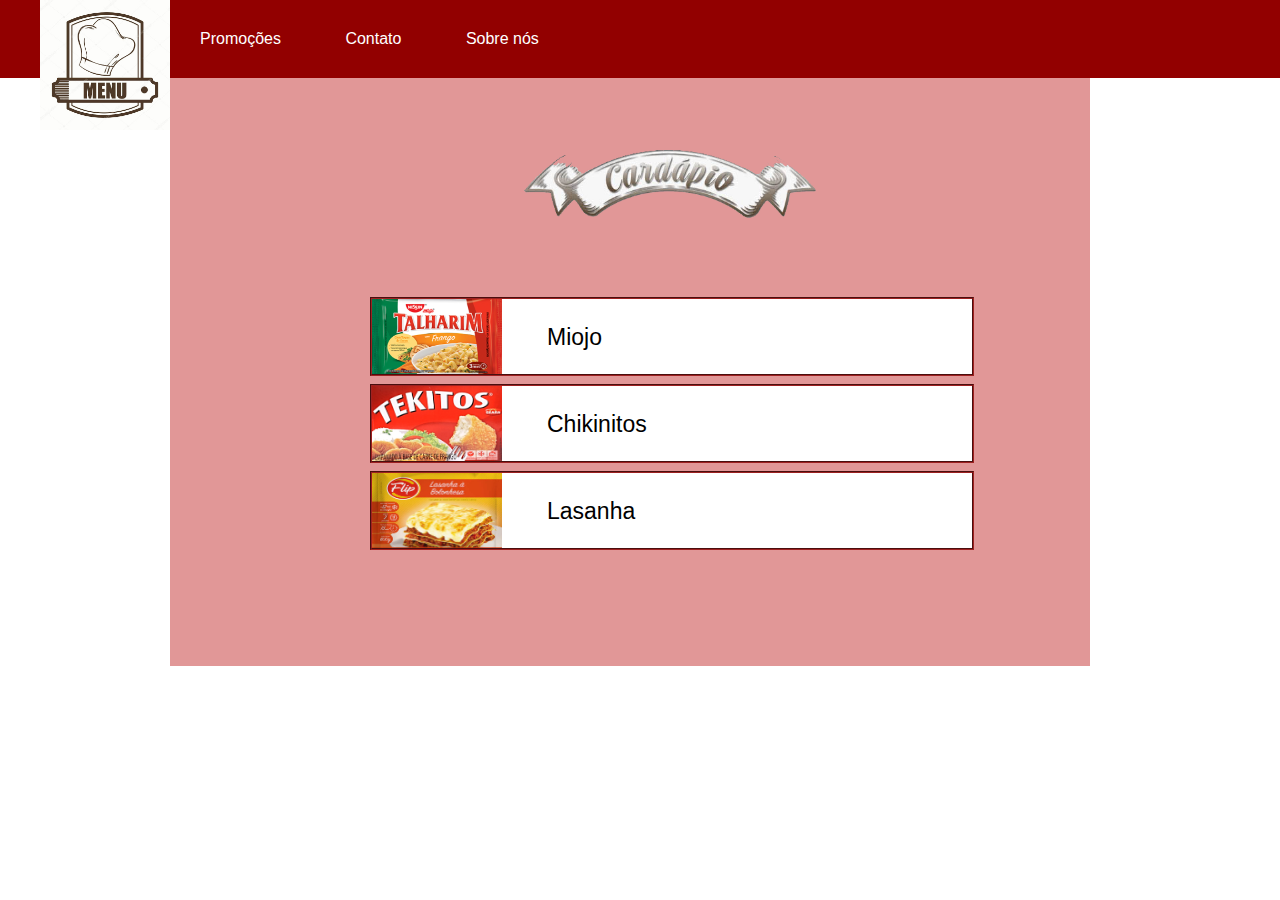
<file: index.html>
<!DOCTYPE html>
<html lang="pt-BR">

<head>
    <title>Restaurante Gourmet</title>
    <meta charset="UTF-8">
    <meta name="author" content="Alexandre">
    <meta name="keywords" content="#">
    <meta name="description" content="#">
    <link rel="stylesheet" type="text/css" href="css/style.css">
</head>

<body>
    <div class="container">
        <header>
            <div class="menu">
                <ul>
                    <a href="index.html" target="_self"><img src="img/menu.jpeg" alt="Logo Cardapio"
                            class="logomarca"></a>
                    <li><a href="promocoes.html">Promoções</a></li>
                    <li><a href="#">Contato</a></li>
                    <li><a href="sobrenos.html">Sobre nós</a></li>
                </ul>
            </div>
        </header>
        <section>
            <div class="cardapio">
                <img src="img/cardapio2.png" alt="miojo" class="logocardapio">
                <a href="miojo.html">
                    <div class="itens">
                        <article>
                            <img src="img/frango.jpg" alt="miojo" class="imgitens">
                            <p>Miojo</p>
                        </article>
                    </div>
                </a>

                <a href="chikinitos.html">
                    <div class="itens">
                        <article>
                            <img src="img/tekitos.jpg" alt="empanado" class="imgitens">
                            <p>Chikinitos</p>
                        </article>
                    </div>
                </a>

                <a href="lasanha.html">
                    <div class="itens">
                        <article>
                            <img src="img/lasanha.jpg" alt="lasanha" class="imgitens">
                            <p>Lasanha</p>
                        </article>
                    </div>
                </a>
            </div>

        </section>
    </div>
</body>

</html>

<!--       -->
</file>
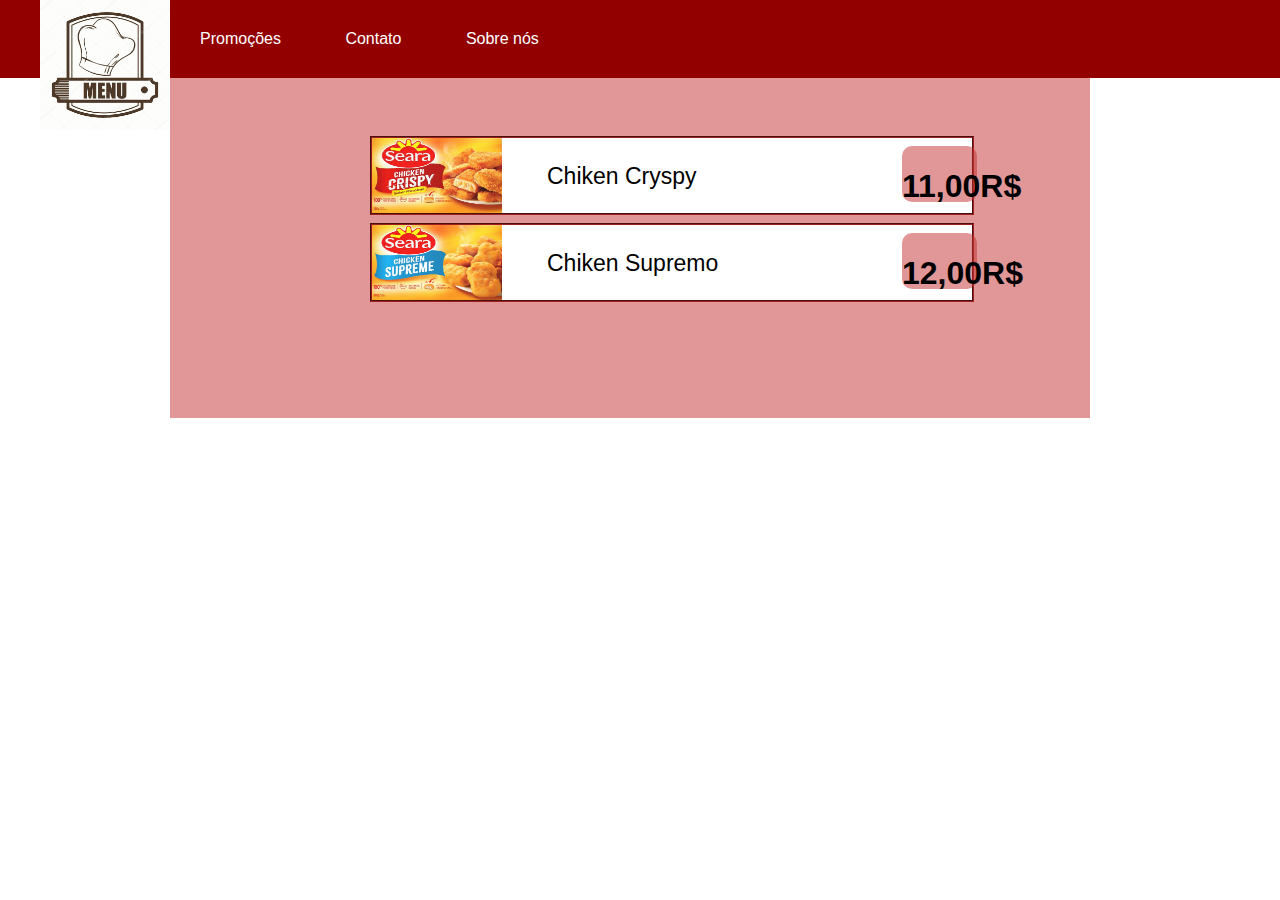
<file: chikinitos.html>
<!DOCTYPE html>
<html lang="pt-BR">

<head>
    <title>Restaurante Gourmet</title>
    <meta charset="UTF-8">
    <meta name="author" content="Alexandre">
    <meta name="keywords" content="#">
    <meta name="description" content="#">
    <link rel="stylesheet" type="text/css" href="css/style.css">
</head>

<body>
    <div class="container">
        <header>
            <div class="menu">
                <ul>
                    <a href="index.html" target="_self"><img src="img/menu.jpeg" alt="Logo Cardapio"
                            class="logomarca"></a>
                    <li><a href="promocoes.html">Promoções</a></li>
                    <li><a href="#">Contato</a></li>
                    <li><a href="sobrenos.html">Sobre nós</a></li>
                </ul>
            </div>
        </header>
        <section>
            <div class="cardapio">
                               
                    <div class="itens">
                        <article>
                        <div class="dropdown">
                            <img src="img/chiken.jpg" alt="Cinque Terre" class="imgitens" >
                            <div class="dropdown-content">
                            <img src="img/chikenpronto.jpg" alt="Cinque Terre" class="imgdrop">
                            <div class="desc">Chiken Cryspy que é crocante por fora e com recheio de queijo cremoso.</div>
                            </div>
                          </div>                                                   
                            <p>Chiken Cryspy</p>                            
                            <div class="preco">
                                <h1>11,00R$<h1>
                            </div>
                        </article>
                    </div>
                    
                    <div class="itens">
                        <article>
                        <div class="dropdown">
                            <img src="img/outrochiken.jpg" alt="Cinque Terre" class="imgitens" >
                            <div class="dropdown-content">
                            <img src="img/chikenpronto.jpg" alt="Cinque Terre" class="imgdrop">
                            <div class="desc">Chiken supremo, um pouco maior que todos os outros chikinitos.</div>
                            </div>
                          </div>                                                   
                            <p>Chiken Supremo</p>                           
                            <div class="preco">
                                <h1>12,00R$<h1>
                            </div>
                        </article>
                    </div>       
            </div>

        </section>
    </div>
</body>

</html>

<!--       -->
</file>
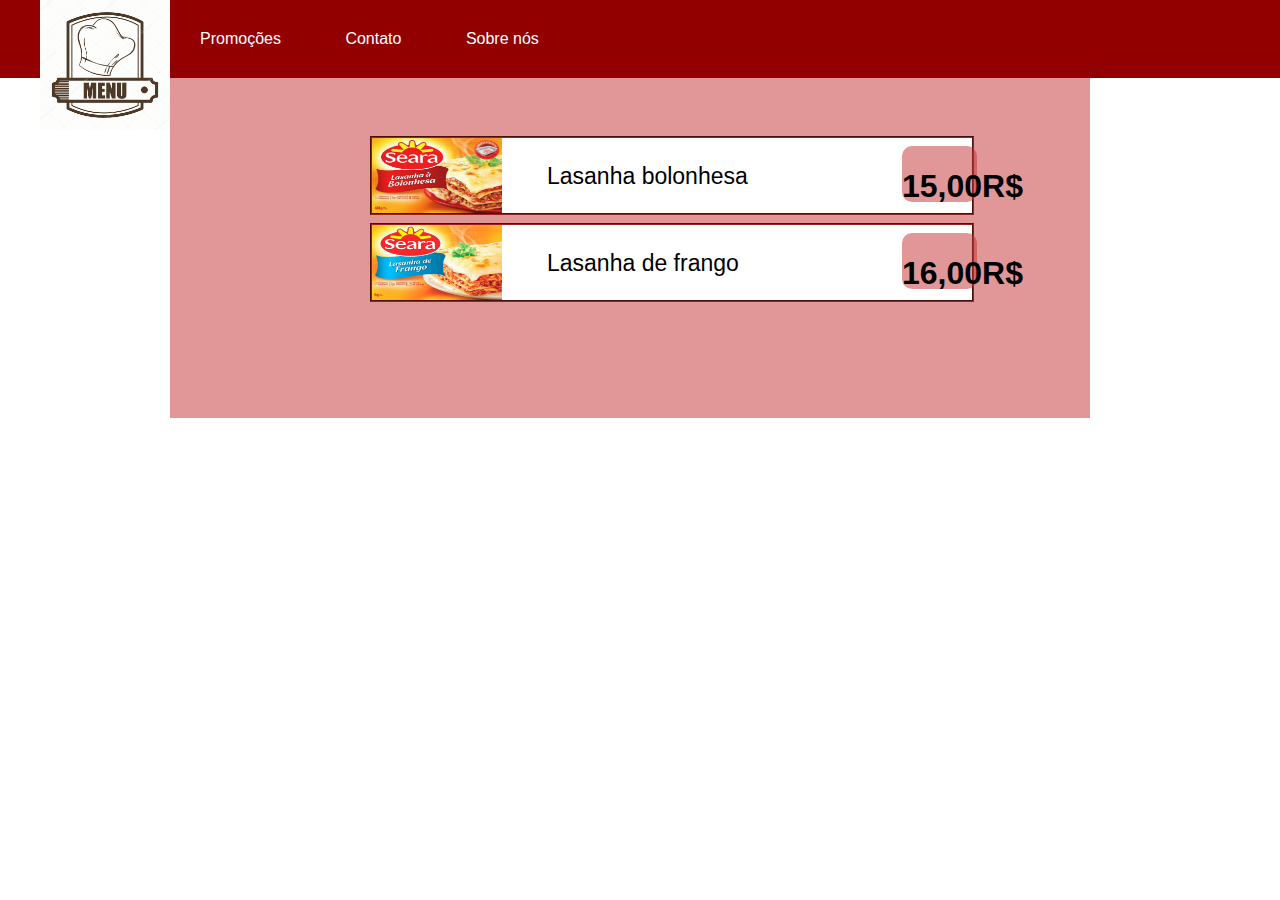
<file: lasanha.html>
<!DOCTYPE html>
<html lang="pt-BR">

<head>
    <title>Restaurante Gourmet</title>
    <meta charset="UTF-8">
    <meta name="author" content="Alexandre">
    <meta name="keywords" content="#">
    <meta name="description" content="#">
    <link rel="stylesheet" type="text/css" href="css/style.css">
</head>

<body>
    <div class="container">
        <header>
            <div class="menu">
                <ul>
                    <a href="index.html" target="_self"><img src="img/menu.jpeg" alt="Logo Cardapio"
                            class="logomarca"></a>
                    <li><a href="promocoes.html">Promoções</a></li>
                    <li><a href="#">Contato</a></li>
                    <li><a href="sobrenos.html">Sobre nós</a></li>
                </ul>
            </div>
        </header>
        <section>
            <div class="cardapio">
                               
                    <div class="itens">
                        <article>
                        <div class="dropdown">
                            <img src="img/bolonhesa.jpg" alt="Cinque Terre" class="imgitens" >
                            <div class="dropdown-content">
                            <img src="img/lasanhapronta.jpeg" alt="Cinque Terre" class="imgdrop">
                            <div class="desc">Lasanha bolonhesa do chef</div>
                            </div>
                          </div>                                                   
                            <p>Lasanha bolonhesa</p>                            
                            <div class="preco">
                                <h1>15,00R$<h1>
                            </div>
                        </article>
                    </div>
                    
                    <div class="itens">
                        <article>
                        <div class="dropdown">
                            <img src="img/lasanhafrango.jpg" alt="Cinque Terre" class="imgitens" >
                            <div class="dropdown-content">
                            <img src="img/lasanhapronta.jpeg" alt="Cinque Terre" class="imgdrop">
                            <div class="desc">Lasanha de frango com requeijão e mozzarella italiana</div>
                            </div>
                          </div>                                                   
                            <p>Lasanha de frango</p>                           
                            <div class="preco">
                                <h1>16,00R$<h1>
                            </div>
                        </article>
                    </div>       
            </div>

        </section>
    </div>
</body>

</html>

<!--       -->
</file>
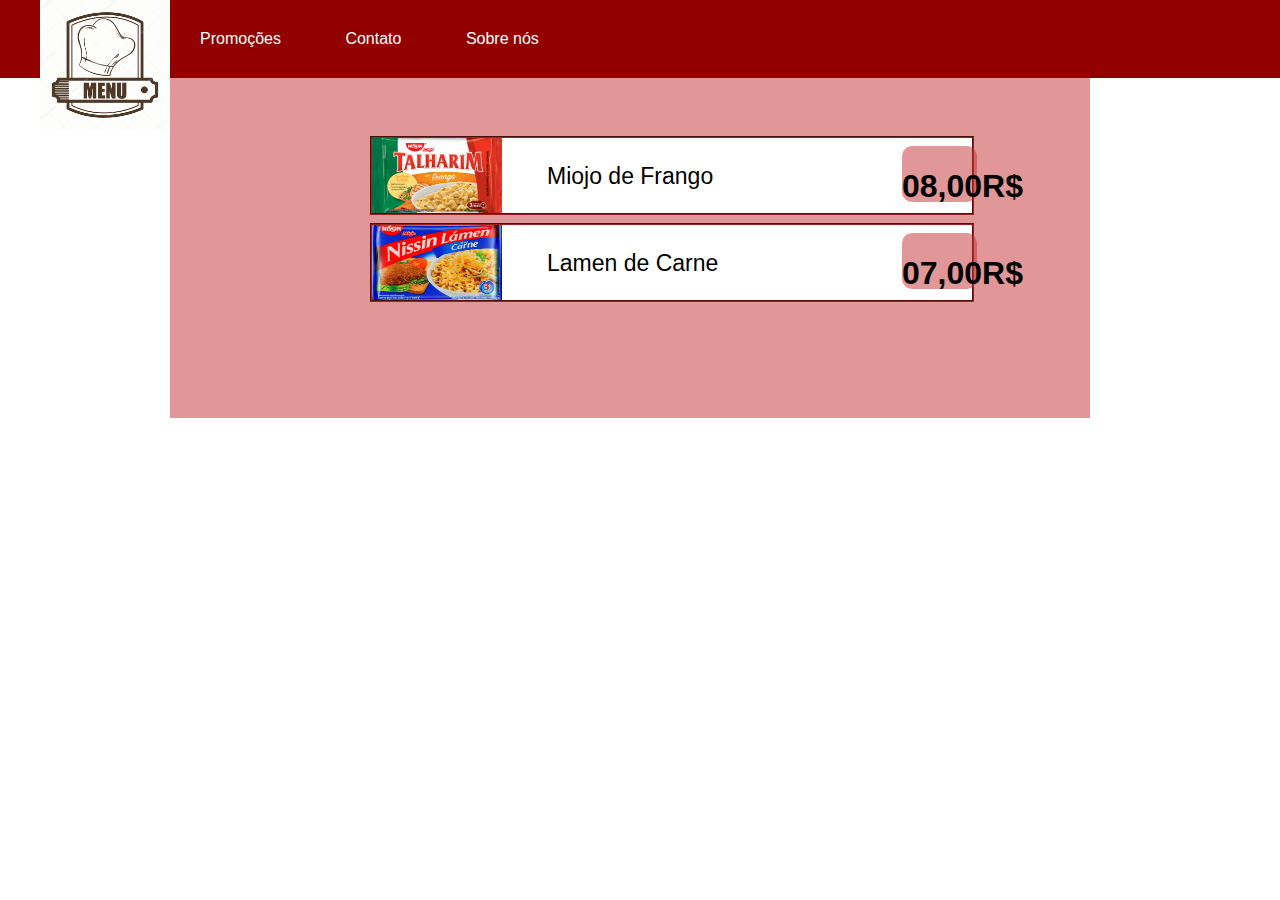
<file: miojo.html>
<!DOCTYPE html>
<html lang="pt-BR">

<head>
    <title>Restaurante Gourmet</title>
    <meta charset="UTF-8">
    <meta name="author" content="Alexandre">
    <meta name="keywords" content="#">
    <meta name="description" content="#">
    <link rel="stylesheet" type="text/css" href="css/style.css">
</head>

<body>
    <div class="container">
        <header>
            <div class="menu">
                <ul>
                    <a href="index.html" target="_self"><img src="img/menu.jpeg" alt="Logo Cardapio"
                            class="logomarca"></a>
                    <li><a href="promocoes.html">Promoções</a></li>
                    <li><a href="#">Contato</a></li>
                    <li><a href="sobrenos.html">Sobre nós</a></li>
                </ul>
            </div>
        </header>
        <section>
            <div class="cardapio">
                               
                    <div class="itens">
                        <article>
                        <div class="dropdown">
                            <img src="img/frango.jpg" alt="Cinque Terre" class="imgitens" >
                            <div class="dropdown-content">
                            <img src="img/frango2.jpg" alt="Cinque Terre" class="imgdrop">
                            <div class="desc">Miojo de frango com petalas de cheiro verde</div>
                            </div>
                          </div>                                                   
                            <p>Miojo de Frango</p>                            
                            <div class="preco">
                                <h1>08,00R$<h1>
                            </div>
                        </article>
                    </div>
                    
                    <div class="itens">
                        <article>
                        <div class="dropdown">
                            <img src="img/lamen.jpg" alt="Cinque Terre" class="imgitens" >
                            <div class="dropdown-content">
                            <img src="img/frango2.jpg" alt="Cinque Terre" class="imgdrop">
                            <div class="desc">Lamen de carne com petalas de cheiro verde</div>
                            </div>
                          </div>                                                   
                            <p>Lamen de Carne</p>                           
                            <div class="preco">
                                <h1>07,00R$<h1>
                            </div>
                        </article>
                    </div>       
            </div>

        </section>
    </div>
</body>

</html>

<!--       -->
</file>
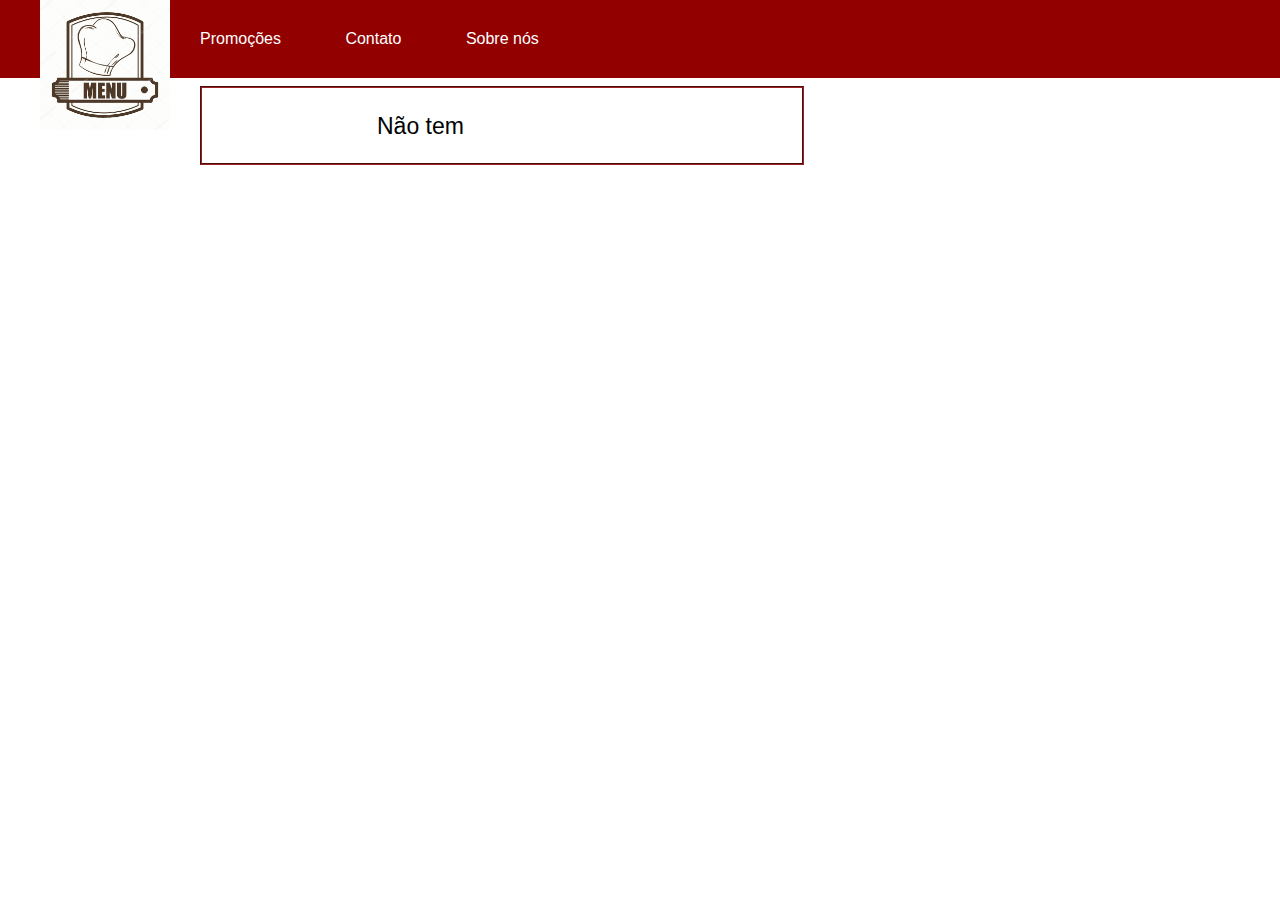
<file: promocoes.html>
<!DOCTYPE html>
<html lang="pt-BR">
<head>
    <title>cardapio</title>
    <meta charset="UTF-8">
    <meta name="author" content="Alexandre">
    <meta name="keywords" content="#">
    <meta name="description" content="#">
    <link rel="stylesheet" type="text/css" href="css/style.css">
</head>
<body>
    <div class="container">
        <header>
            <div class="menu">                   
                <ul>
                    <a href="index.html" target="_self"><img src="img/menu.jpeg" alt="Logo Cardapio" class="logomarca"></a>
                    <li><a href="promocoes.html">Promoções</a></li>
                    <li><a href="#">Contato</a></li>
                    <li><a href="sobrenos.html">Sobre nós</a></li>
                </ul>

                <div class="itens">
                    <article>
                        <p>Não tem</p>
                    </article>
                </div>
                
                </div>
                
            </div>
            
        </header>

        
    </div>
</body>
</html>
</file>
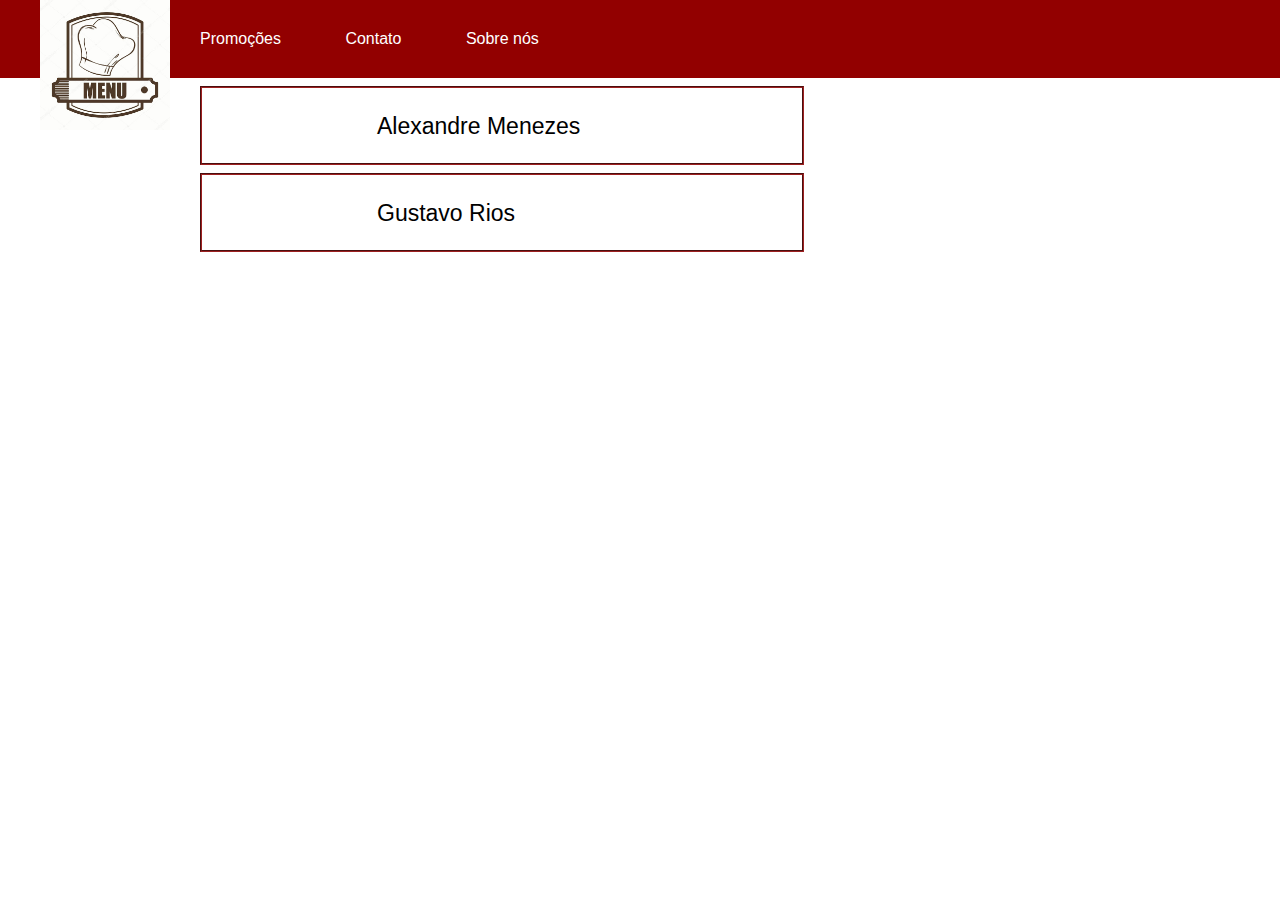
<file: sobrenos.html>
<!DOCTYPE html>
<html lang="pt-BR">
<head>
    <title>cardapio</title>
    <meta charset="UTF-8">
    <meta name="author" content="Alexandre">
    <meta name="keywords" content="#">
    <meta name="description" content="#">
    <link rel="stylesheet" type="text/css" href="css/style.css">
</head>
<body>
    <div class="container">
        <header>
            <div class="menu">                   
                <ul>
                    <a href="index.html" target="_self"><img src="img/menu.jpeg" alt="Logo Cardapio" class="logomarca"></a>
                    <li><a href="promocoes.html">Promoções</a></li>
                    <li><a href="#">Contato</a></li>
                    <li><a href="sobrenos.html">Sobre nós</a></li>
                </ul>
                <div class="itens">
                    <article>
                        <p>Alexandre Menezes</p>
                    </article>
                </div>
                <div class="itens">
                    <article>
                        <p>Gustavo Rios</p>
                    </article>
                </div>
                 
            </div>
            
        </header>
    </div>
</body>
</html>
</file>
<file: css/style.css>
body{
 margin: 0;
 font-family: "Helvetica", sans-serif;
}

.menu ul{
  margin: 0;
  background-color: #920000;
  list-style: none;
}

.menu ul li{
  display: inline;
}

.menu ul li a{
  padding: 30px 30px;
  display: inline-block;

  color: white;
  text-decoration: none;
}

.logomarca{
  float: left;
  width: 130px;
}

li a:hover{
    background-color: rgb(185, 49, 49);
}
.box{
  position: absolute;
  top: 48px;
  width: 480px;
  padding: 24px 10px 24px 40px;
  display: center;
  margin-left: 200px;
}

.cardapio {
  background-color: rgb(196, 47, 47, 0.5);
  padding-top: 50px;
  padding-bottom: 116px;
  margin-left: 170px;
  margin-right: 190px;

}

.logocardapio{
  display: block;
    margin-left: 350px;
    margin-right: auto;
    width: 300px;
    padding-bottom: 50px;
}


.imgitens{
  display: block;
    margin-left: -75px;
    margin-right: auto;
    width: 130px;
    height: 75px;
    margin-top: -50px;
}

article{
  display: flex; 
  margin: 50px auto; 
  width: 450px;

}

.itens{
  background-color: white;
  width: 600px;
  height: 75px;
  margin-left: 200px;
  text-align: 500px;
  border-width: 2px;  
  border-style: groove;  
  border-color: black;
  border-color: rgb(158, 33, 33);
  margin-top: 8px;
  
}

p{
  position: absolute;
  margin-left: 100px;
  margin-top: -25px;
  font-size: 23px;
  
    
}

a{
  text-decoration: none;
  color:black;
}



.miojos{
  background-color: white;
  width: 600px;
  height: 150px;
  margin-left: 200px;
  text-align: 500px;
  border-width: 2px;  
  border-style: groove;  
  border-color: black;
  border-color: rgb(158, 33, 33);
  margin-top: 8px;
  
}

.dropdown {
  position: relative;
  display: inline-block;
}

.dropdown-content {
  display: none;
  position: absolute;
  background-color: #f9f9f9;
  min-width: 160px;
  box-shadow: 0px 8px 16px 0px rgba(0,0,0,0.2);
  z-index: 1;
  margin-left: 55px;

}

.dropdown:hover .dropdown-content {
  display: block;
}

.desc {
  padding: 15px;
  text-align: center;
}

.imgdrop{
  width: 200px;
  height: 150px;
  
}

.preco{
  background-color: rgb(196, 47, 47, 0.5);
  width: 75px;
  height: 55px;
  border-radius: 10px;
  text-align: center;
  margin-left: 400px;
  margin-top: -42.5px;
  padding-top: 1px;
  color: #000000;
}

.sobrenos{
  background-color: white;
  width: 600px;
  height: 75px;
  margin-left: 200px;
  text-align: 500px;
  border-width: 2px;  
  border-style: groove;  
  border-color: black;
  border-color: rgb(158, 33, 33);
  margin-top: 8px;
}
</file>
